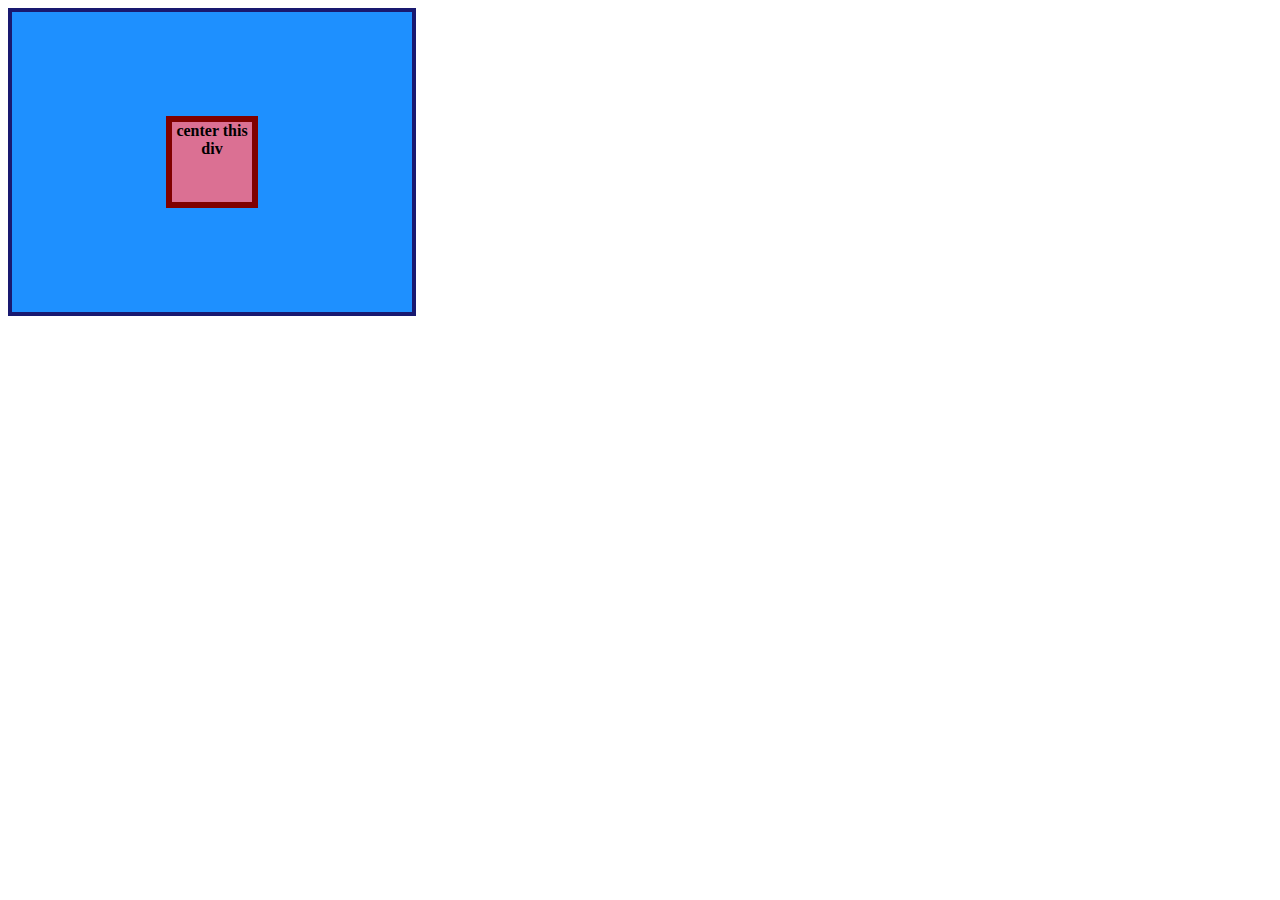
<file: flex/01-flex-center/index.html>
<!DOCTYPE html>
<html lang="en">

  <head>
    <meta charset="UTF-8">
    <meta http-equiv="X-UA-Compatible" content="IE=edge">
    <meta name="viewport" content="width=device-width, initial-scale=1.0">
    <title>CENTER THIS DIV</title>
    <link rel="stylesheet" href="style.css">
  </head>

  <body>
    <div class="container">
      <div class="box">center this div</div>
    </div>
  </body>

</html>
</file>
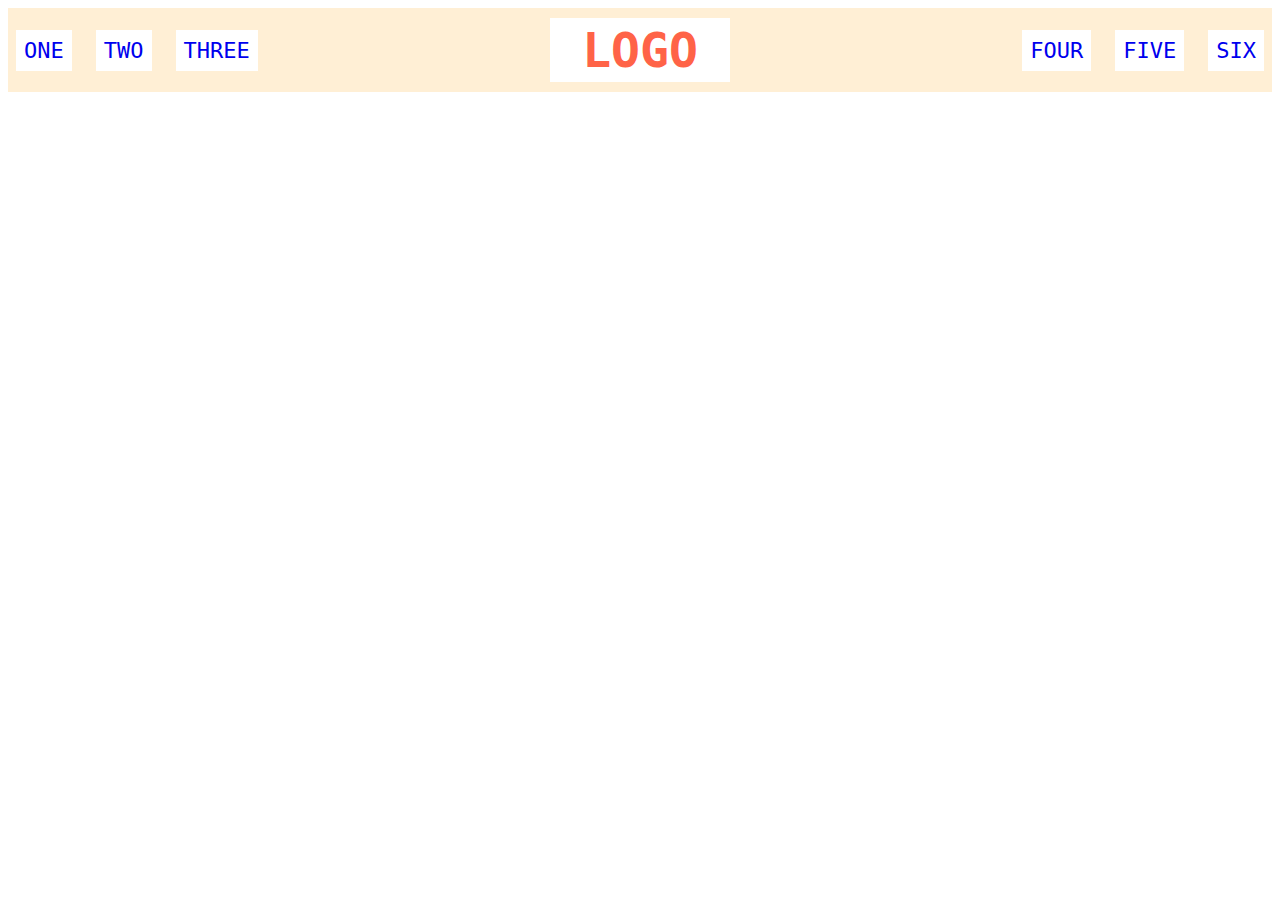
<file: flex/02-flex-header/index.html>
<!DOCTYPE html>
<html lang="en">

  <head>
    <meta charset="UTF-8">
    <meta http-equiv="X-UA-Compatible" content="IE=edge">
    <meta name="viewport" content="width=device-width, initial-scale=1.0">
    <title>Flex Header</title>
    <link rel="stylesheet" href="style.css">
  </head>

  <body>
    <div class="header">
      <div class="left-links">
        <ul>
          <li><a href="#">ONE</a></li>
          <li><a href="#">TWO</a></li>
          <li><a href="#">THREE</a></li>
        </ul>
      </div>
      <div class="logo">LOGO</div>
      <div class="right-links">
        <ul>
          <li><a href="#">FOUR</a></li>
          <li><a href="#">FIVE</a></li>
          <li><a href="#">SIX</a></li>
        </ul>
      </div>
    </div>
  </body>

</html>
</file>
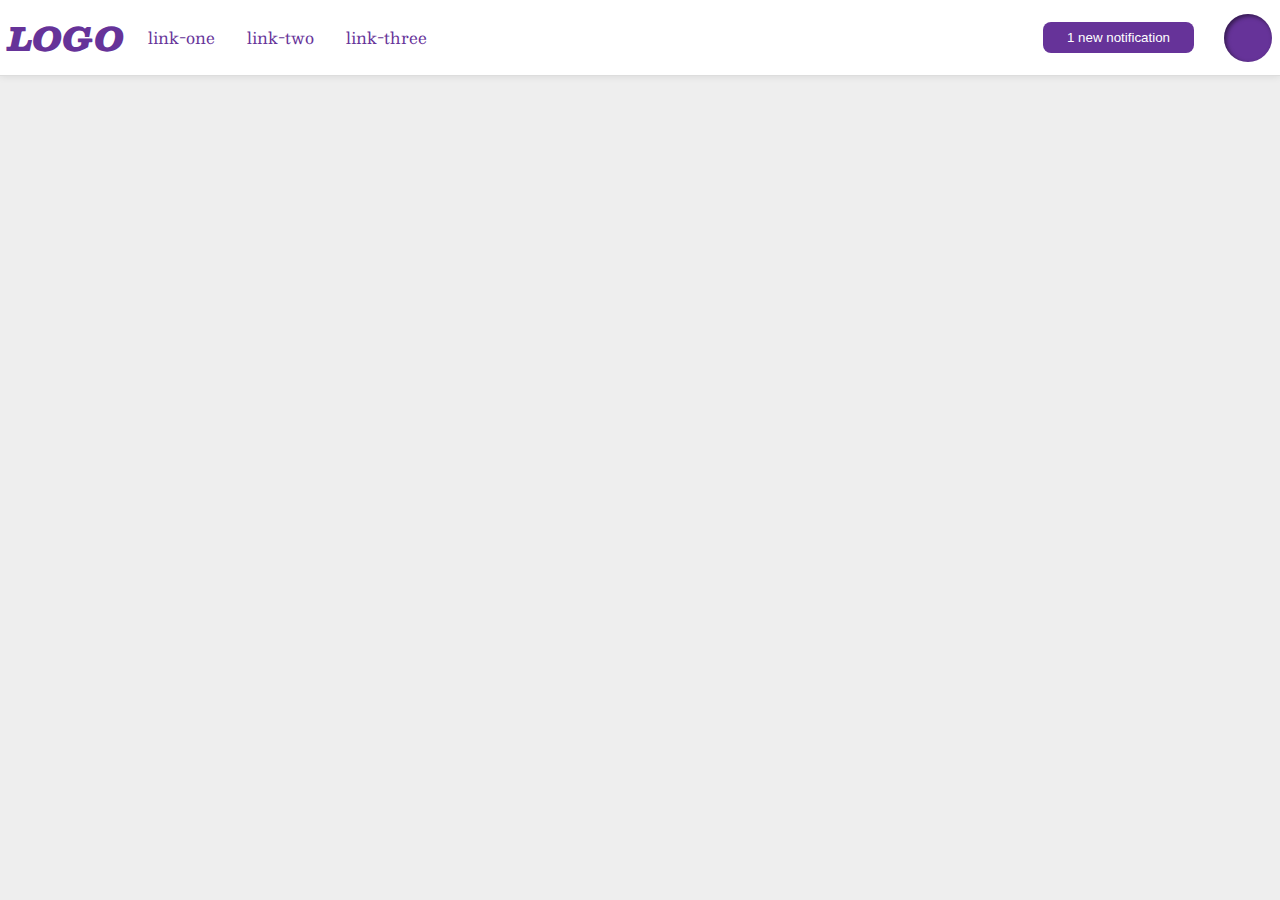
<file: flex/03-flex-header-2/index.html>
<!DOCTYPE html>
<html lang="en">

  <head>
    <meta charset="UTF-8">
    <meta http-equiv="X-UA-Compatible" content="IE=edge">
    <meta name="viewport" content="width=device-width, initial-scale=1.0">
    <title>Flex Header 2</title>
    <link rel="stylesheet" href="style.css">
  </head>

  <body>
    <div class="header">
      <div class="right">
        <div class="logo">
          LOGO
        </div>
        <ul class="links">
          <li><a href="google.com">link-one</a></li>
          <li><a href="google.com">link-two</a></li>
          <li><a href="google.com">link-three</a></li>
        </ul>
      </div>
      <div class="left">
        <button class="notifications">
          1 new notification
        </button>
        <div class="profile-image"></div>
      </div>
    </div>
  </body>

</html>
</file>
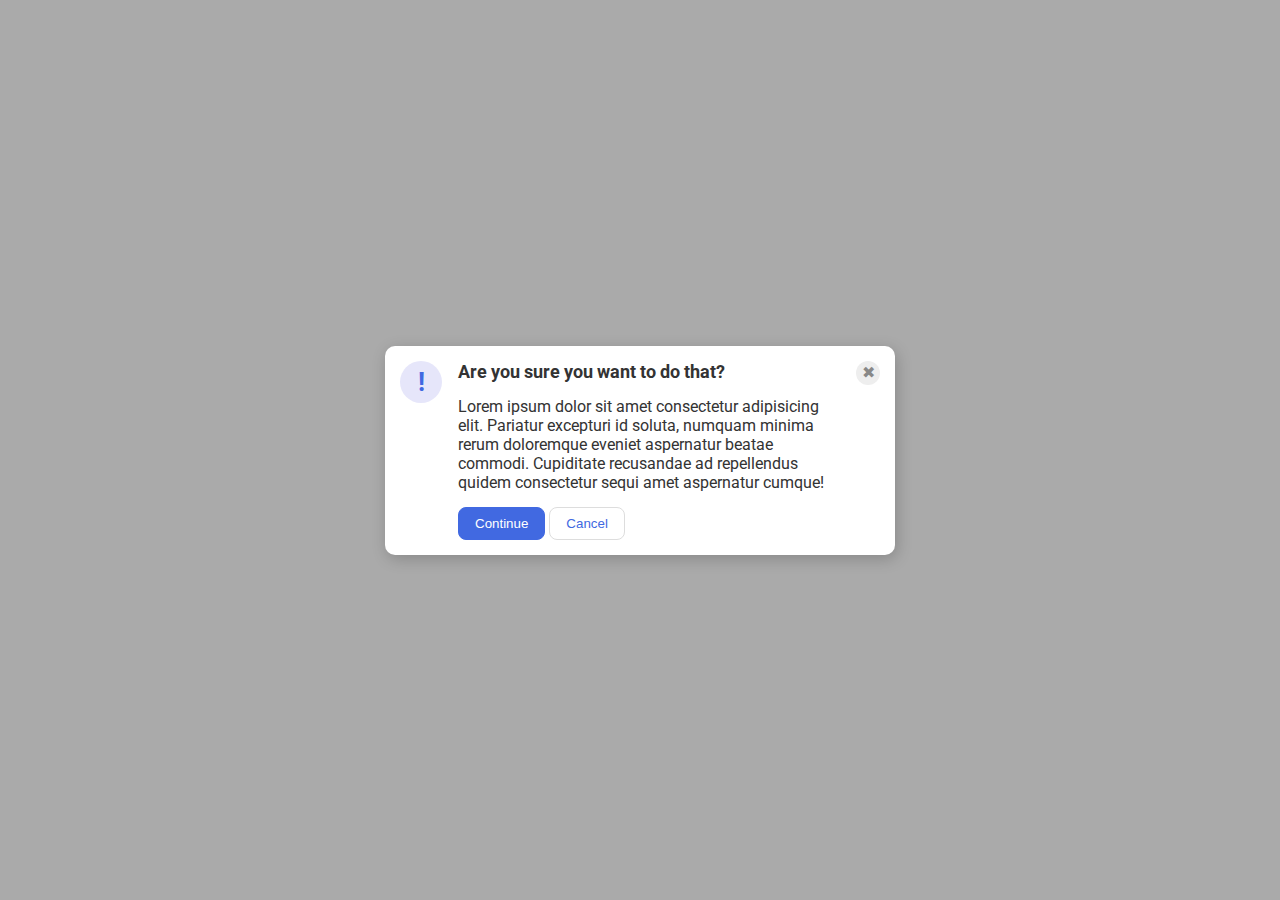
<file: flex/05-flex-modal/index.html>
<!DOCTYPE html>
<html lang="en">

  <head>
    <meta charset="UTF-8">
    <meta http-equiv="X-UA-Compatible" content="IE=edge">
    <meta name="viewport" content="width=device-width, initial-scale=1.0">
    <link rel="stylesheet" href="style.css">
    <title>Modal</title>
  </head>

  <body>
    <div class="modal">
      <div class="icon">!</div>
      <div class="content">
        <div class="header">Are you sure you want to do that?</div>
        <div class="text">Lorem ipsum dolor sit amet consectetur adipisicing elit. Pariatur excepturi id soluta, numquam
          minima rerum doloremque eveniet aspernatur beatae commodi. Cupiditate recusandae ad repellendus quidem
          consectetur sequi amet aspernatur cumque!</div>
        <button class="continue">Continue</button>
        <button class="cancel">Cancel</button>
      </div>
      <div class="close-button">✖</div>
    </div>
  </body>

</html>
</file>
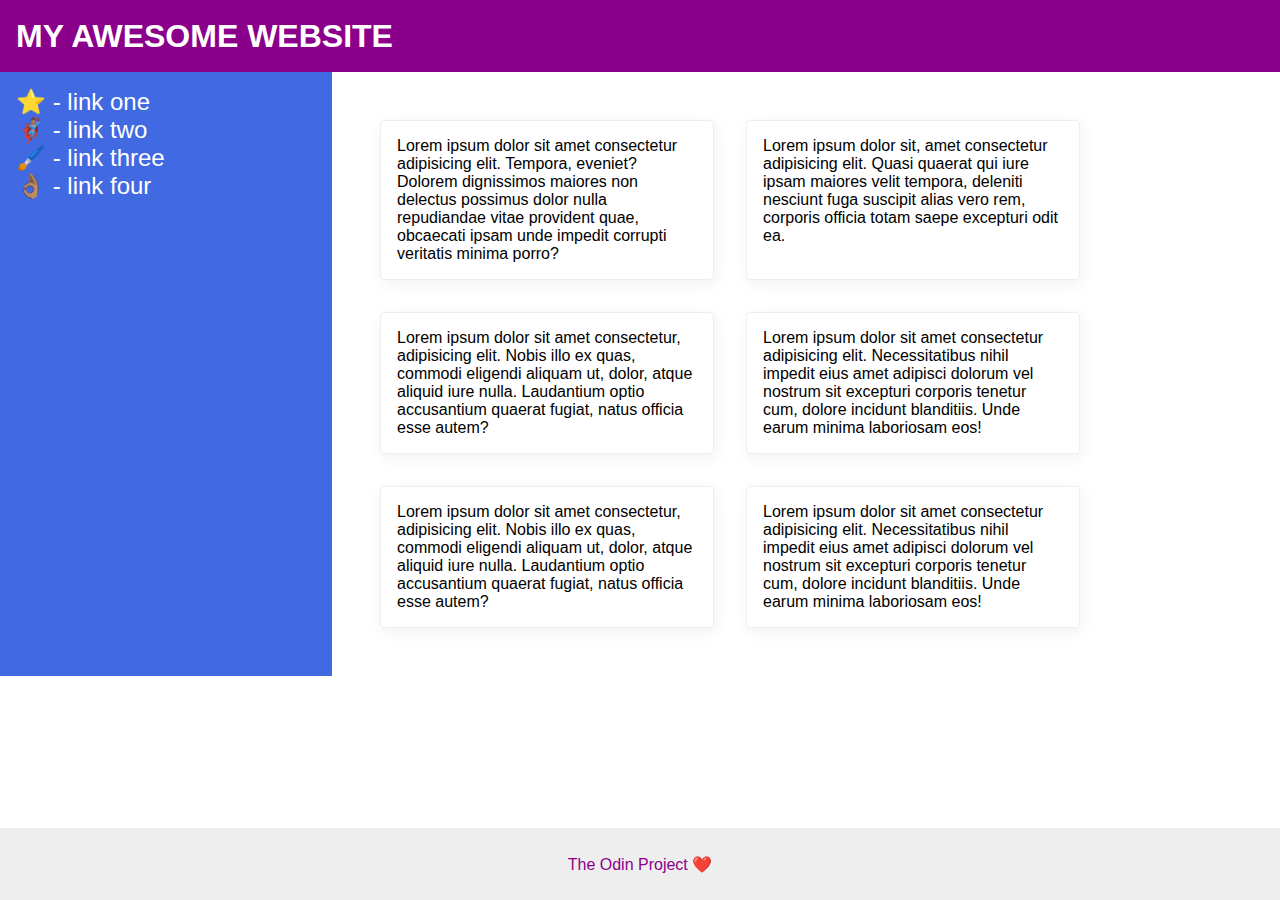
<file: flex/07-flex-layout-2/index.html>
<!DOCTYPE html>
<html lang="en">

  <head>
    <meta charset="UTF-8">
    <meta http-equiv="X-UA-Compatible" content="IE=edge">
    <meta name="viewport" content="width=device-width, initial-scale=1.0">
    <title>The Holy Grail</title>
    <link rel="stylesheet" href="style.css">
  </head>

  <body>
    <div class="header">
      MY AWESOME WEBSITE
    </div>

    <div class="content">
      <div class="sidebar">
        <ul>
          <li><a href="google.com">⭐ - link one</a></li>
          <li><a href="google.com">🦸🏽‍♂️ - link two</a></li>
          <li><a href="google.com">🖌️ - link three</a></li>
          <li><a href="google.com">👌🏽 - link four</a></li>
        </ul>
      </div>
      <div class="cards">
        <div class="card">Lorem ipsum dolor sit amet consectetur adipisicing elit. Tempora, eveniet? Dolorem
          dignissimos
          maiores non delectus possimus dolor nulla repudiandae vitae provident quae, obcaecati ipsam unde impedit
          corrupti
          veritatis minima porro?</div>
        <div class="card">Lorem ipsum dolor sit, amet consectetur adipisicing elit. Quasi quaerat qui iure ipsam
          maiores
          velit tempora, deleniti nesciunt fuga suscipit alias vero rem, corporis officia totam saepe excepturi
          odit
          ea.
        </div>
        <div class="card">Lorem ipsum dolor sit amet consectetur, adipisicing elit. Nobis illo ex quas, commodi
          eligendi
          aliquam ut, dolor, atque aliquid iure nulla. Laudantium optio accusantium quaerat fugiat, natus officia
          esse
          autem?</div>
        <div class="card">Lorem ipsum dolor sit amet consectetur adipisicing elit. Necessitatibus nihil impedit
          eius
          amet
          adipisci dolorum vel nostrum sit excepturi corporis tenetur cum, dolore incidunt blanditiis. Unde earum
          minima
          laboriosam eos!</div>
        <div class="card">Lorem ipsum dolor sit amet consectetur, adipisicing elit. Nobis illo ex quas, commodi
          eligendi
          aliquam ut, dolor, atque aliquid iure nulla. Laudantium optio accusantium quaerat fugiat, natus officia
          esse
          autem?</div>
        <div class="card">Lorem ipsum dolor sit amet consectetur adipisicing elit. Necessitatibus nihil impedit
          eius
          amet
          adipisci dolorum vel nostrum sit excepturi corporis tenetur cum, dolore incidunt blanditiis. Unde earum
          minima
          laboriosam eos!</div>
      </div>
    </div>

    <div class="footer">
      The Odin Project ❤️
    </div>
  </body>

</html>
</file>
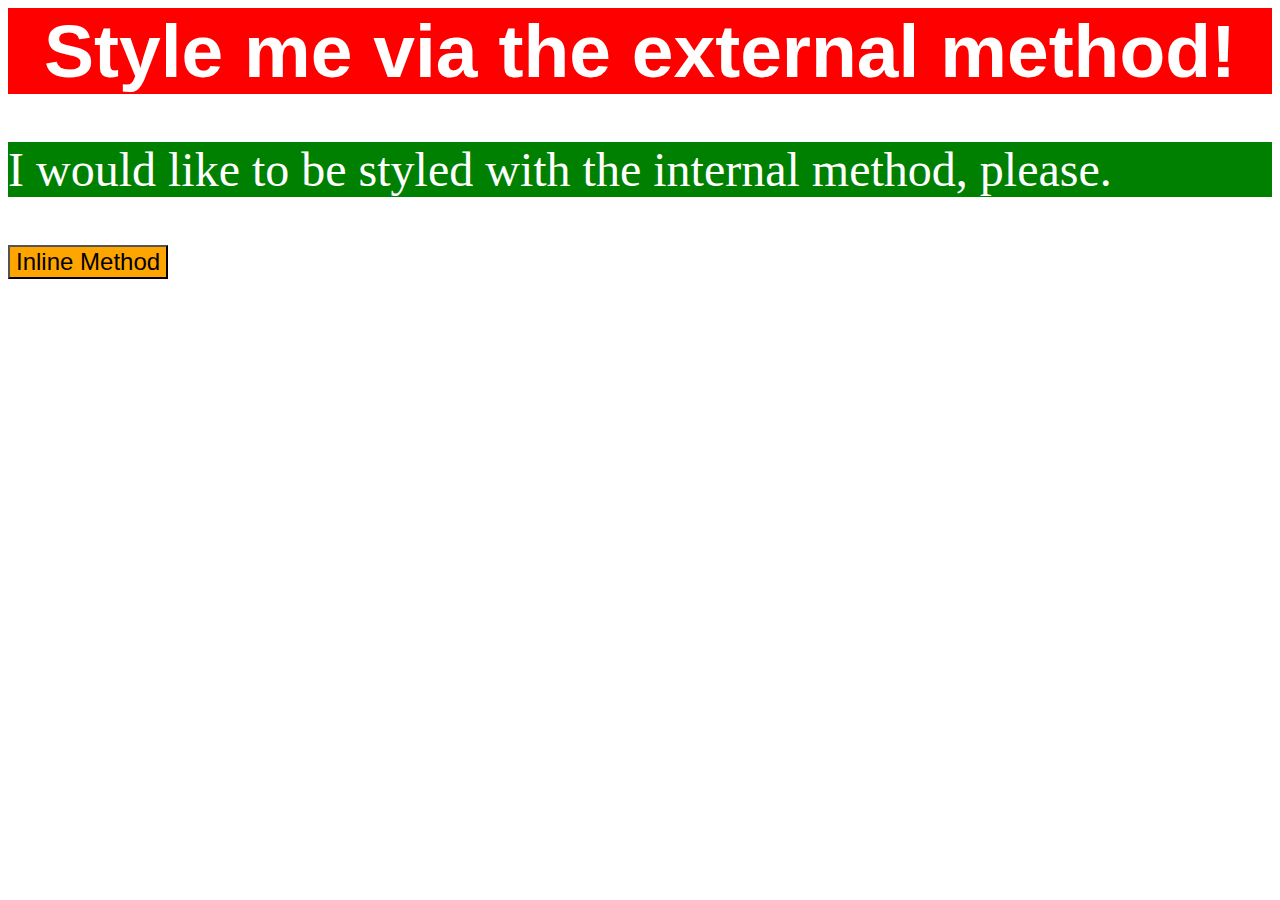
<file: foundations/01-css-methods/index.html>
<!DOCTYPE html>
<html lang="en">

  <head>
    <meta charset="UTF-8">
    <meta http-equiv="X-UA-Compatible" content="IE=edge">
    <meta name="viewport" content="width=device-width, initial-scale=1.0">
    <title>Methods for Adding CSS</title>
    <link rel="stylesheet" href="css/styles1.css">
    <style>
      p {
        background-color:green ;
        color: white;
        font-size: 48px;
      }
    </style>
  </head>

  <body>
    <div>Style me via the external method!</div>
    <p>I would like to be styled with the internal method, please.</p>
    <button style="background-color: orange; font-size: 24px;">Inline Method</button>
  </body>

</html>
</file>
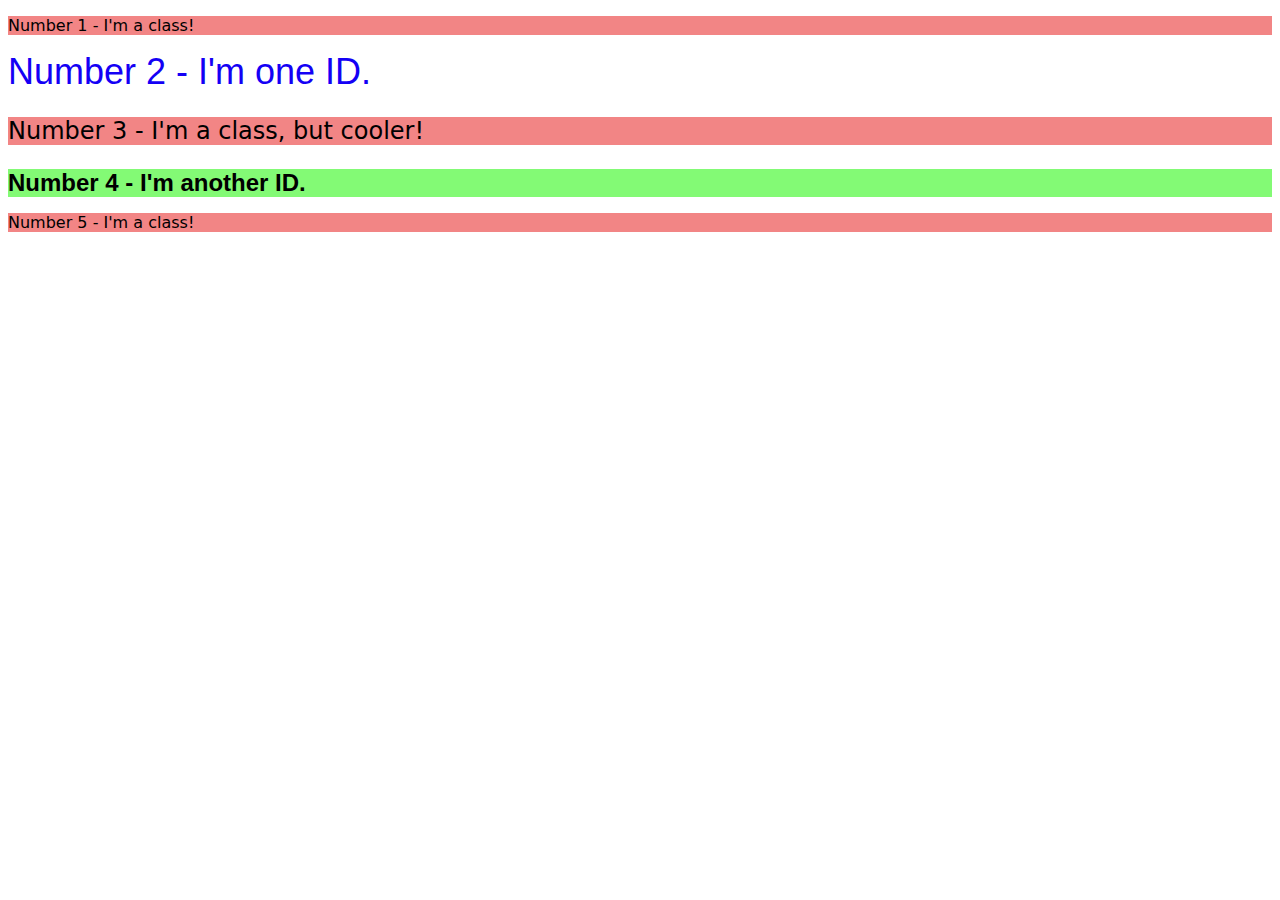
<file: foundations/02-class-id-selectors/index.html>
<!DOCTYPE html>
<html lang="en">

  <head>
    <meta charset="UTF-8">
    <meta http-equiv="X-UA-Compatible" content="IE=edge">
    <meta name="viewport" content="width=device-width, initial-scale=1.0">
    <title>Class and ID Selectors</title>
    <link rel="stylesheet" href="style.css">
  </head>

  <body>
    <p class="odd">Number 1 - I'm a class!</p>
    <div id="second">Number 2 - I'm one ID.</div>
    <p class="odd cooler">Number 3 - I'm a class, but cooler!</p>
    <div id="fourth">Number 4 - I'm another ID.</div>
    <p class="odd">Number 5 - I'm a class!</p>
  </body>

</html>
</file>
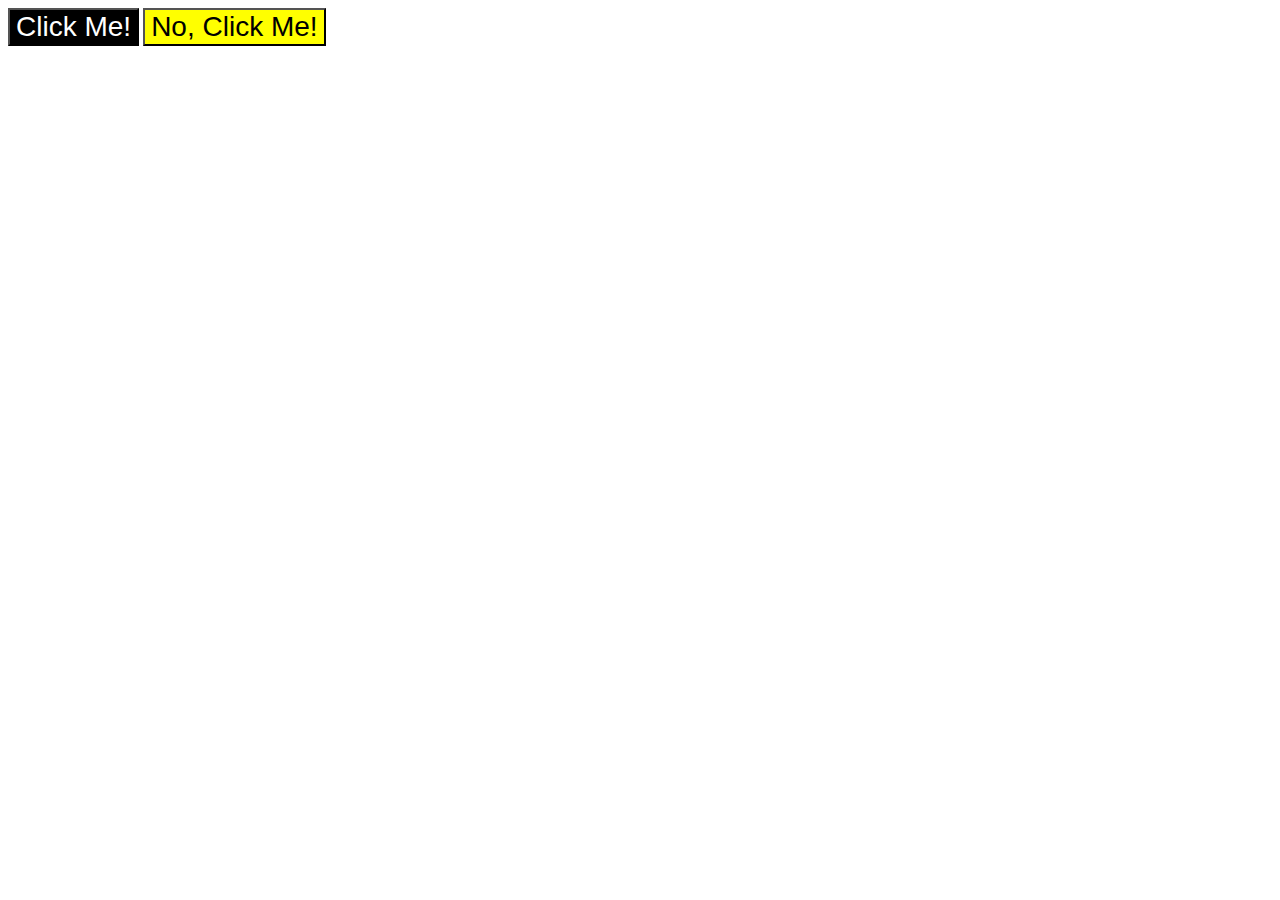
<file: foundations/03-grouping-selectors/index.html>
<!DOCTYPE html>
<html lang="en">
<head>
  <meta charset="UTF-8">
  <meta http-equiv="X-UA-Compatible" content="IE=edge">
  <meta name="viewport" content="width=device-width, initial-scale=1.0">
  <title>Grouping Selectors</title>
  <link rel="stylesheet" href="style.css">
</head>
<body>
  <button class="left-btn">Click Me!</button>
  <button class="right-btn">No, Click Me!</button>
</body>
</html>
</file>
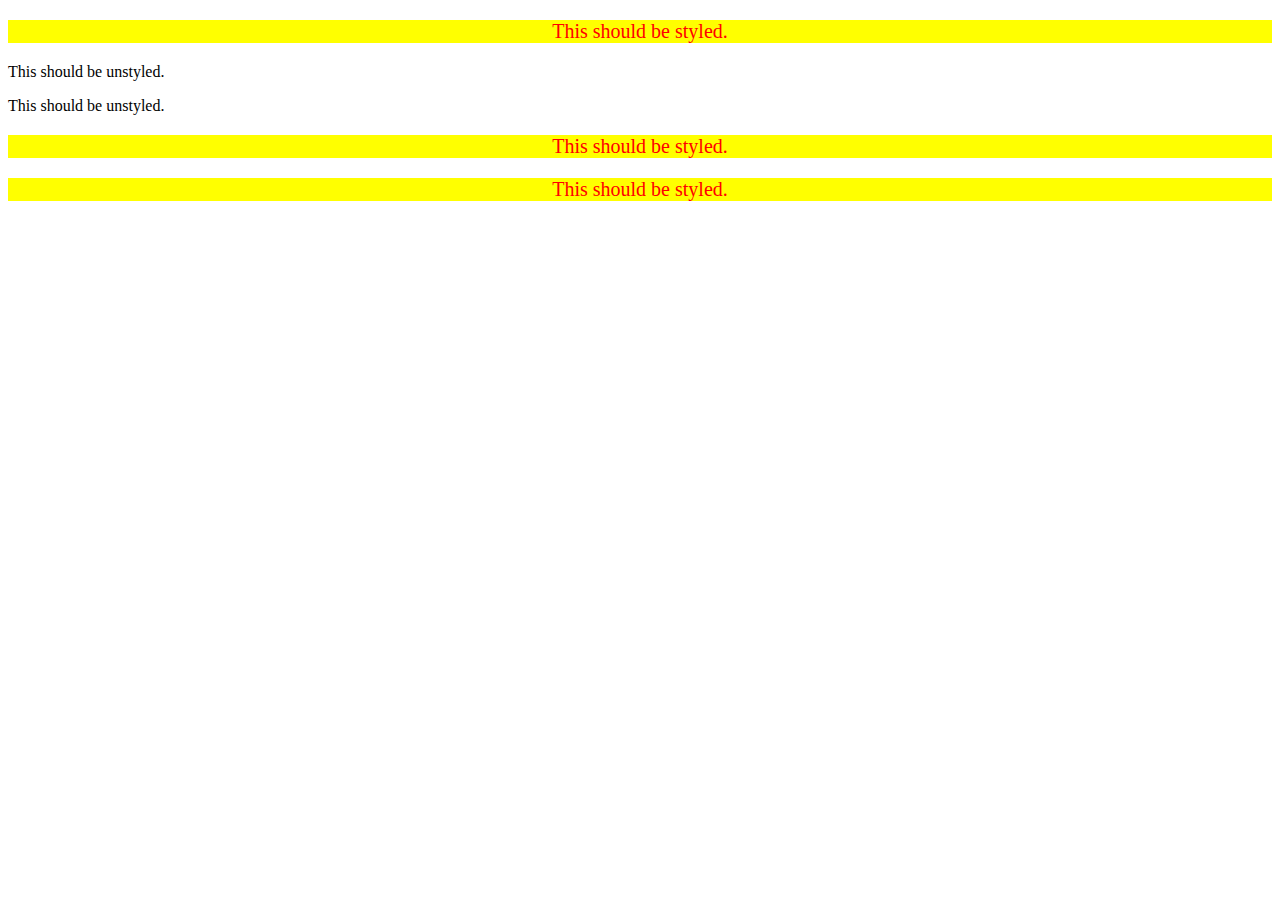
<file: foundations/05-descendant-combinator/index.html>
<!DOCTYPE html>
<html lang="en">

  <head>
    <meta charset="UTF-8">
    <meta http-equiv="X-UA-Compatible" content="IE=edge">
    <meta name="viewport" content="width=device-width, initial-scale=1.0">
    <title>Descendant Combinator</title>
    <link rel="stylesheet" href="style.css">
  </head>

  <body>
    <div class="container">
      <p class="text">This should be styled.</p>
    </div>
    <p class="text">This should be unstyled.</p>
    <p class="text">This should be unstyled.</p>
    <div class="container">
      <p class="text">This should be styled.</p>
      <p class="text">This should be styled.</p>
    </div>
  </body>

</html>
</file>
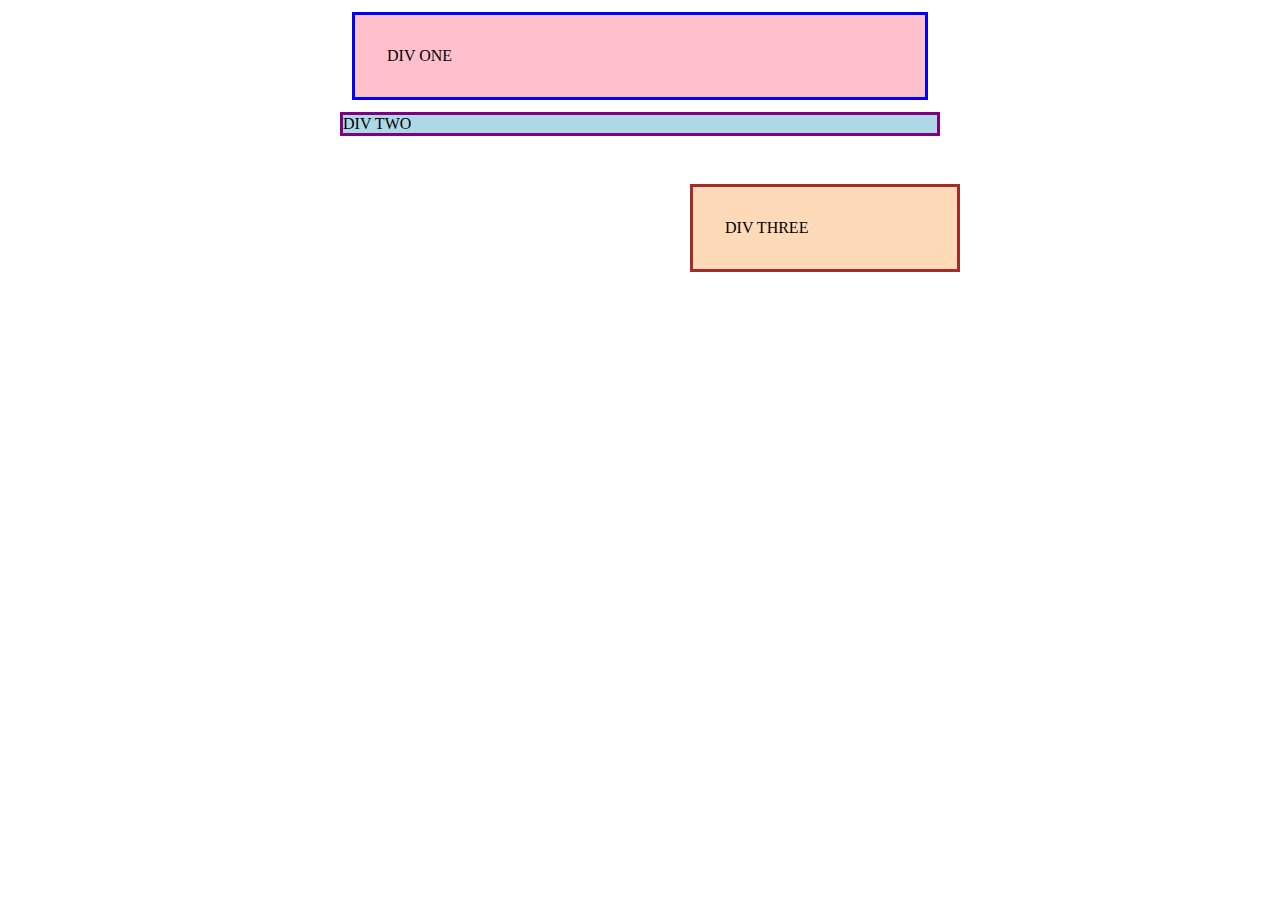
<file: margin-and-padding/margin-and-padding-1/index.html>
<!DOCTYPE html>
<html lang="en">

  <head>
    <meta charset="UTF-8">
    <meta http-equiv="X-UA-Compatible" content="IE=edge">
    <meta name="viewport" content="width=device-width, initial-scale=1.0">
    <title>Margin and Padding exercise</title>
    <link rel="stylesheet" href="style.css">
  </head>

  <body>
    <div class="one">
      DIV ONE
    </div>
    <div class="two">
      DIV TWO
    </div>
    <div class="three">
      DIV THREE
    </div>
  </body>

</html>
</file>
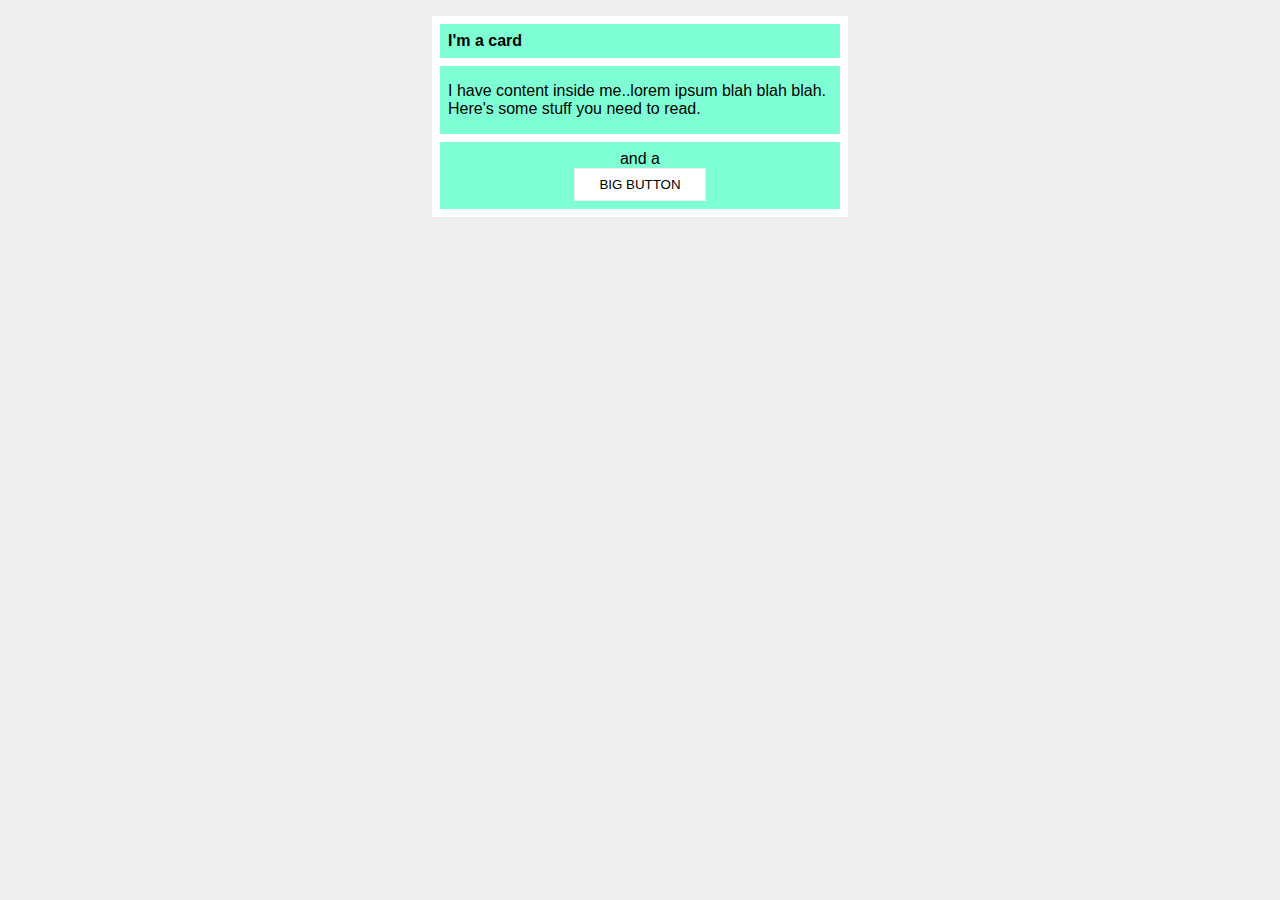
<file: margin-and-padding/margin-and-padding-2/index.html>
<!DOCTYPE html>
<html lang="en">

  <head>
    <meta charset="UTF-8">
    <meta http-equiv="X-UA-Compatible" content="IE=edge">
    <meta name="viewport" content="width=device-width, initial-scale=1.0">
    <title>Margin and Padding exercise 2</title>
    <link rel="stylesheet" href="style.css">
  </head>

  <body>
    <div class="card">
      <h1 class="title">I'm a card</h1>
      <div class="content">I have content inside me..lorem ipsum blah blah blah. Here's some stuff you need to read.
      </div>
      <div class="button-container">and a <button>BIG BUTTON</button></div>
    </div>
  </body>

</html>
</file>
<file: flex/01-flex-center/style.css>
.container {
  background: dodgerblue;
  border: 4px solid midnightblue;
  width: 400px;
  height: 300px;
  display: flex;
  align-items: center;
  justify-content: center;
}

.box {
  background: palevioletred;
  font-weight: bold;
  text-align: center;
  border: 6px solid maroon;
  width: 80px;
  height: 80px;
}
</file>
<file: flex/02-flex-header/style.css>
.header  {
  font-family: monospace;
  background: papayawhip;
  display: flex;
  justify-content: space-between;
  align-items: center;
  padding: 10px 0;
}

.logo {
  font-size: 48px;
  font-weight: 900;
  color: tomato;
  background: white;
  padding: 4px 32px;
}

ul {
  /* this removes the dots on the list items*/
  list-style-type: none;
  display: flex;
  padding-left: 0px;
  gap: 8px;
}

li {
  margin: 0 8px;
}

a {
  font-size: 22px;
  background: white;
  padding: 8px;
  /* this removes the line under the links */
  text-decoration: none;
}
</file>
<file: flex/03-flex-header-2/style.css>
/* this is some magical font-importing.  
you'll learn about it later. */
@import url('https://fonts.googleapis.com/css2?family=Besley:ital,wght@0,400;1,900&display=swap');

body {
  margin: 0;
  background: #eee;
  font-family: Besley, serif;
}

.header {
  background: white;
  border-bottom: 1px solid #ddd;
  box-shadow: 0 0 8px rgba(0,0,0,.1);
  display: flex;
  justify-content: space-between;
  padding: 8px;
}

.profile-image {
  background: rebeccapurple;
  box-shadow: inset 2px 2px 4px rgba(0,0,0,.5);
  border-radius: 50%;
  width: 48px;
  height:  48px;
}

.logo {
  color: rebeccapurple;
  font-size: 32px;
  font-weight: 900;
  font-style: italic;
}

button {
  border: none;
  border-radius: 8px;
  background: rebeccapurple;
  color: white;
  padding: 8px 24px;
  margin: 14px 14px;
}

a {
  /* this removes the line under our links */
  text-decoration: none;
  color: rebeccapurple;
}

ul {
  list-style-type: none;
  display: flex;
  margin: 0;
  padding: 0;
  gap: 16px;
}

li {
  margin: 0 8px;
}

.right, .left {
  display: flex;
  align-items: center;
  gap: 16px;
}
</file>
<file: flex/05-flex-modal/style.css>
@import url('https://fonts.googleapis.com/css2?family=Roboto:wght@400;700&display=swap');

html, body {
  height: 100%;
}

body {
  font-family: Roboto, sans-serif;
  margin: 0;
  background: #aaa;
  color: #333;
  /* I'll give you this one for free lol */
  display: flex;
  align-items: center;
  justify-content: center;
}

.modal {
  background: white;
  width: 480px;
  border-radius: 10px;
  box-shadow: 2px 4px 16px rgba(0,0,0,.2);
  display: flex;
  padding: 15px;
  gap: 16px;
}

.icon {
  color: royalblue;
  font-size: 26px;
  font-weight: 700;
  background: lavender;
  width: 42px;
  height: 42px;
  border-radius: 50%;
  display: flex;
  align-items: center;
  justify-content: center;
  flex-shrink: 0;
}

.close-button {
  background: #eee;
  border-radius: 50%;
  color: #888;
  font-weight: 400;
  font-size: 16px;
  height: 24px;
  width: 24px;
  display: flex;
  align-items: center;
  justify-content: center;
  flex-shrink: 0;
}

button {
  padding: 8px 16px;
  border-radius: 8px;
}

button.continue {
  background: royalblue;
  border: 1px solid royalblue;
  color: white;
}

button.cancel {
  background: white;
  border: 1px solid #ddd;
  color: royalblue;
}

.header {
  font-size: 18px;
  font-weight: 700;
  margin-bottom: 15px;
}
.text {
  margin-bottom: 15px;
}
</file>
<file: flex/07-flex-layout-2/style.css>
body {
  font-family: -apple-system, BlinkMacSystemFont, 'Segoe UI', Roboto, Oxygen, Ubuntu, Cantarell, 'Open Sans', 'Helvetica Neue', sans-serif;
  margin: 0;
  min-height: 100vh;
  display: flex;
  flex-direction: column;
  flex: 1;
}

.header {
  height: 72px;
  background: darkmagenta;
  color: white;
  font-weight: 900;
  font-size: 32px;
  display: flex;
  align-items: center;
  padding-left: 16px;
}

.content {
  display: flex;
}

.cards {
  display: flex;
}

.footer {
  margin-top: auto;
  height: 72px;
  background: #eee;
  color: darkmagenta;
  display: flex;
  justify-content: center;
  align-items: center;
}

.sidebar {
  width: 300px;
  background: royalblue;
  flex-shrink: 0;
  padding: 16px;
}

ul {
  list-style-type: none;
  margin: 0;
  padding: 0;
}

a {
  color: white;
  text-decoration: none;
  font-size: 24px;
}

a:hover {
  color: black;
}

.cards {
  padding: 32px;
  display: flex;
  flex-wrap: wrap;
}

.card {
  border: 1px solid #eee;
  box-shadow: 2px 4px 16px rgba(0,0,0,.06);
  border-radius: 4px;
  padding: 16px;
  margin: 16px;
  width: 300px;
  /* flex-shrink: 0;
  flex-wrap: wrap; */
}
</file>
<file: foundations/01-css-methods/css/styles1.css>
div {
    font-family: sans-serif;
    background-color: red;
    color: white;
    font-size: 75px;
    /* font-weight: 700; */
    font-weight: bold;
    text-align: center;
    /* padding-left: 40px; */
}
</file>
<file: foundations/02-class-id-selectors/style.css>
.odd {
    background-color: #f28585;
    font-family: Verdana, "DejaVu Sans", sans-serif;
}

#second {
    color: #1400f5;
    font-family: sans-serif;
    font-size: 36px;
}

.cooler {
    font-size: 24px;
}

#fourth {
    font-size: 24px;
    font-family: sans-serif;
    font-weight: bold;
    background-color: #83fa75;
}
</file>
<file: foundations/03-grouping-selectors/style.css>
.left-btn, .right-btn {
    font-size: 28px;
    font-family: "Helvetica", "Times New Roman", "sans-serif";
}

.left-btn {
    background-color: black;
    color: white;
}

.right-btn {
    background-color: yellow;
}
</file>
<file: foundations/05-descendant-combinator/style.css>
/* div p {
    background-color: yellow;
    color: red;
    font-size: 20px;
    text-align: center;
} */

/* .container .text {
    background-color: yellow;
    color: red;
    font-size: 20px;
    text-align: center;
} */

.container p {
    background-color: yellow;
    color: red;
    font-size: 20px;
    text-align: center;
}
</file>
<file: margin-and-padding/margin-and-padding-1/style.css>
body {
  max-width: 600px;
  margin: 0 auto;
}

.one {
  background: pink;
  border: 3px solid blue;
  /* CHANGE ME */
  padding: 32px;
  margin: 12px;
}

.two {
  background: lightblue;
  border: 3px solid purple;
  /* CHANGE ME */
  margin-bottom: 48px;
}

.three {
  background: peachpuff;
  border: 3px solid brown;
  width: 200px;
  /* CHANGE ME */
  padding: 32px;
  margin-left: 350px;
}
</file>
<file: margin-and-padding/margin-and-padding-2/style.css>
body {
  background: #eee;
  font-family: sans-serif;
}

.card {
  width: 400px;
  background: #fff;
  margin: 16px auto;
  padding: 8px;
}

.title {
  background: aquamarine;
  margin: 0 0 8px 0;
  padding: 8px;
  font-size: 16px;
}

.content {
  background: aquamarine;
  margin-bottom: 8px;
  padding: 16px 8px;
}

.button-container {
  background: aquamarine;
  padding: 8px;
  text-align: center;
}

button {
  display: block;
  background: white;
  border: 1px solid #eee;
  margin: 0 auto;
  padding: 8px 24px;
}
</file>
